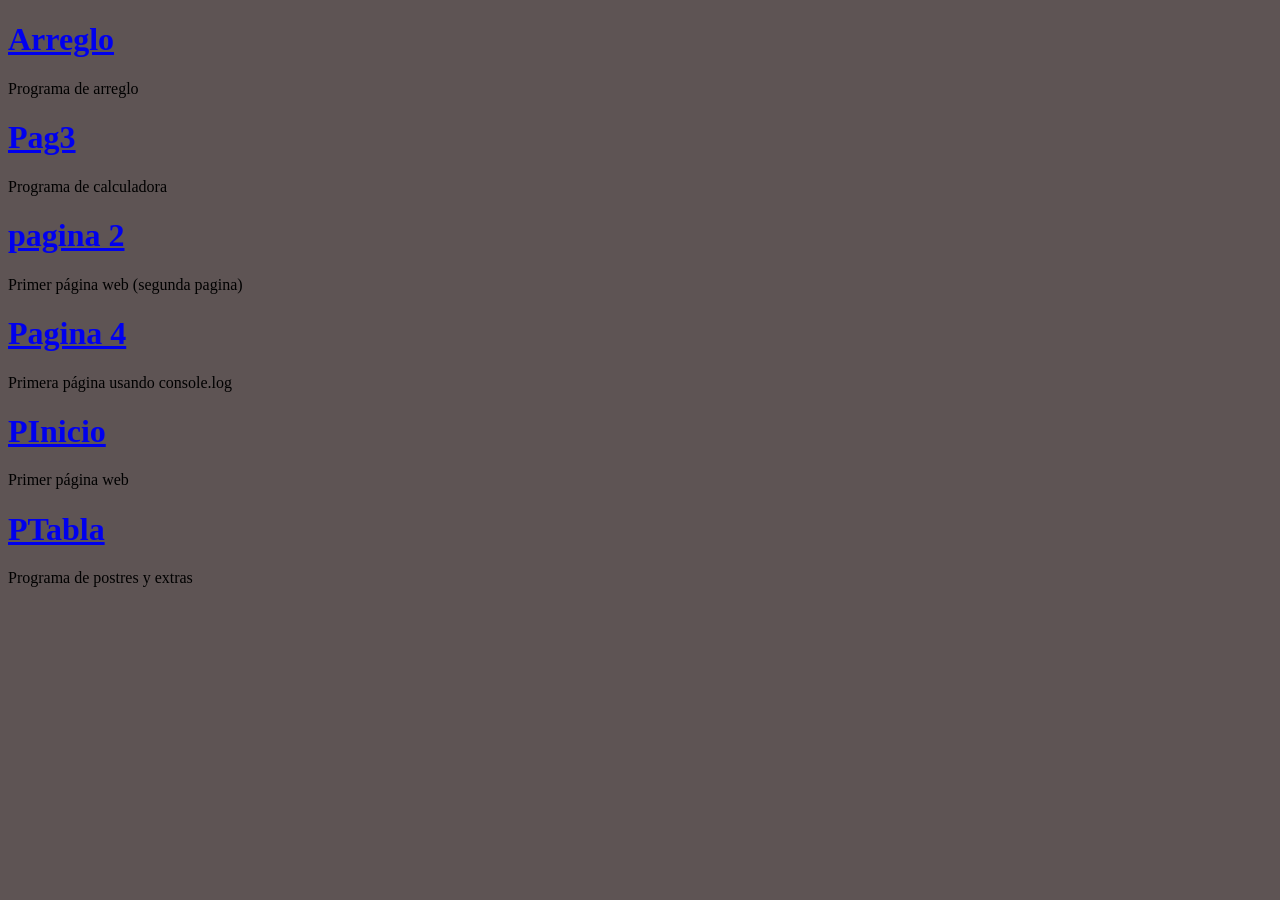
<file: index.html>
<!DOCTYPE html>
<html lang="en">
<head>
    <meta charset="UTF-8">
    <meta name="viewport" content="width=device-width, initial-scale=1.0">
    <title>Pagina web</title>
    <style>
        body{
            background: rgb(94, 84, 84);
        }
    </style>
</head>
<body>
    <div>
    <h1><a href="html/arreglo.html">Arreglo</a></h1>
    <p>Programa de arreglo</p>
</div>
<div>
    <h1><a href="html/pag3.html">Pag3</a></h1>
    <p>Programa de calculadora</p>
</div>
<div>
    <h1><a href="html/pagina%202.html">pagina 2</a></h1>
    <p>Primer página web (segunda pagina)</p>
</div>
<div>
    <h1><a href="html/pagina4.html">Pagina 4</a></h1>
    <p>Primera página usando console.log</p>
</div>
<div>
    <h1><a href="html/pinicio.html">PInicio</a></h1>
    <p>Primer página web</p>
</div>
<div>
    <h1><a href="html/ptabla.html">PTabla</a></h1>
    <p>Programa de postres y extras</p>
</div>

</body>
</html>
</file>
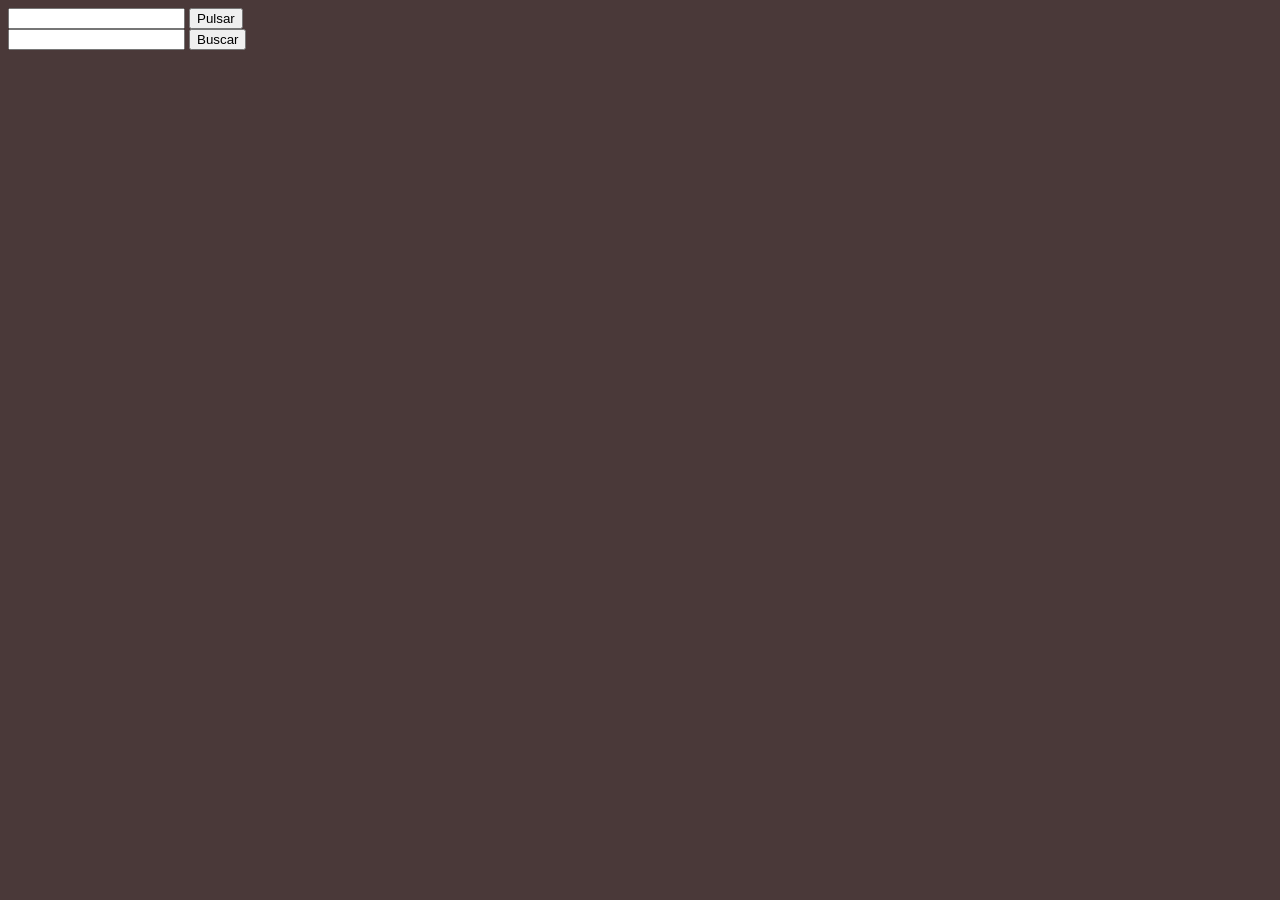
<file: html/Arreglo.html>
<!DOCTYPE html>
<html lang="en">
<head>
    <meta charset="UTF-8">
    <meta name="viewport" content="width=device-width, initial-scale=1.0">
    <title>Document</title>
</head>
<style>
    body{
        background-color: rgb(74, 57, 57);
    }
</style>
<body>
    
    <form action="" id="Form1">
        <input type="text" name="dato1" id="dato1">

        <button type="submit">Pulsar</button>
    </form>
   
    <form action="" id="Form2">
        <input type="text" name="dato2" id="dato2">
        
        <button type="submit">Buscar</button>
    </form>

<script src="../js/carreglo.js"></script>

</body>
</html>
</file>
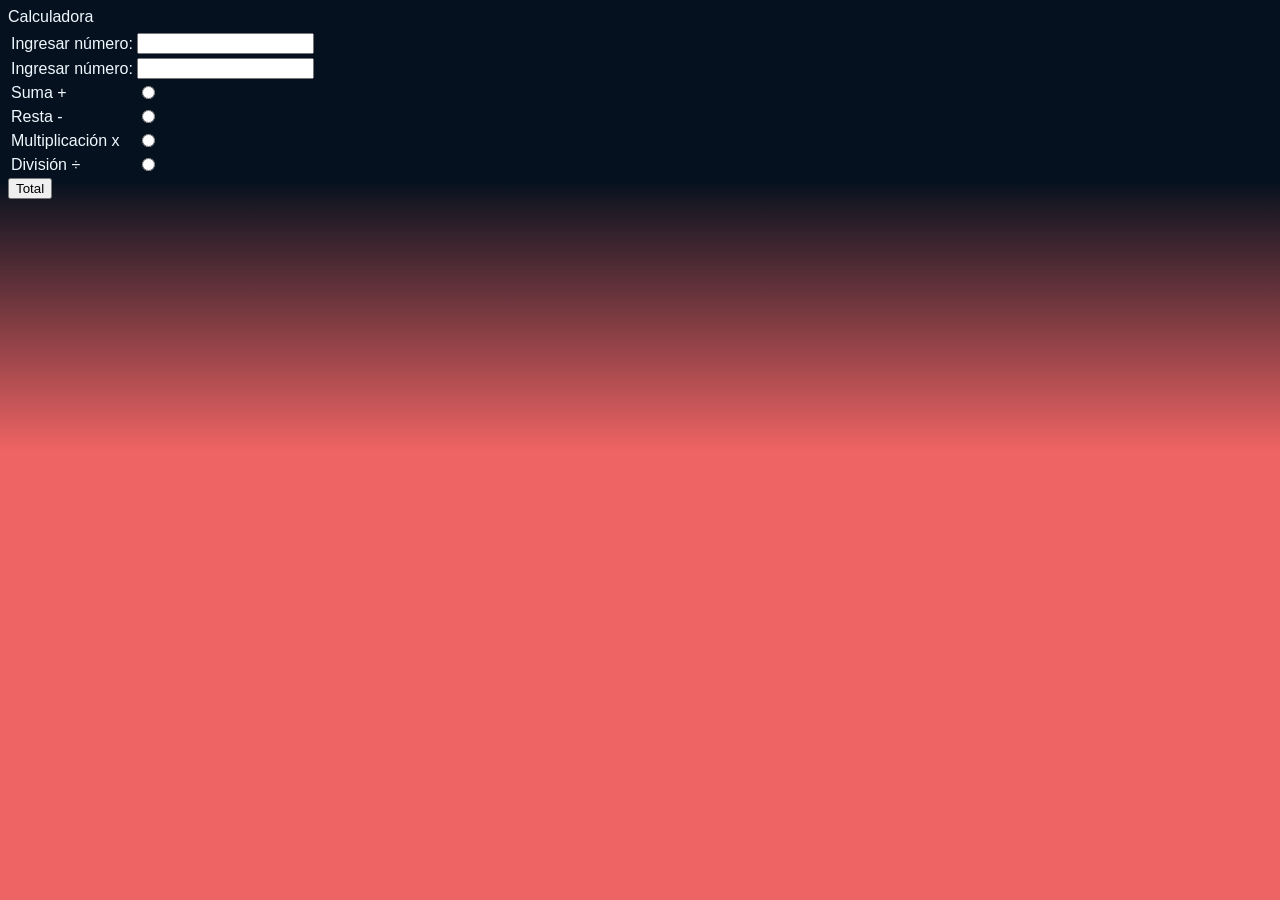
<file: html/Pag3.html>
<!DOCTYPE html>
<html lang="en">
<head>
    <meta charset="UTF-8">
    <meta name="viewport" content="width=device-width, initial-scale=1.0">
    <title>Calculando</title>

    <link rel="stylesheet" href="../css/estiloP3.css">

</head>
<body>
    <table>
        <thead><td></td>Calculadora<td></td></thead>

        <tbody>
            <tr><td>Ingresar número:</td><td><input type="text" id="num1"></td> </tr>
            <tr><td>Ingresar número:</td><td><input type="text" id="num2"></td> </tr>

            <tr><td>Suma +</td><td><input type="radio" name="operacion" value="suma"></td></tr>
            <tr><td>Resta -</td><td><input type="radio" name="operacion" value="resta"></td></tr>
            <tr><td>Multiplicación x</td><td><input type="radio" name="operacion" value="multiplicacion"></td></tr>
            <tr><td>División ÷</td><td><input type="radio" name="operacion" value="division"></td></tr>
        </tbody>

    </table>
    <button id="Boton3" onclick="Calculando()">Total</button>
    <script src="../js/Script2.js"></script>
</body>
</html>
</file>
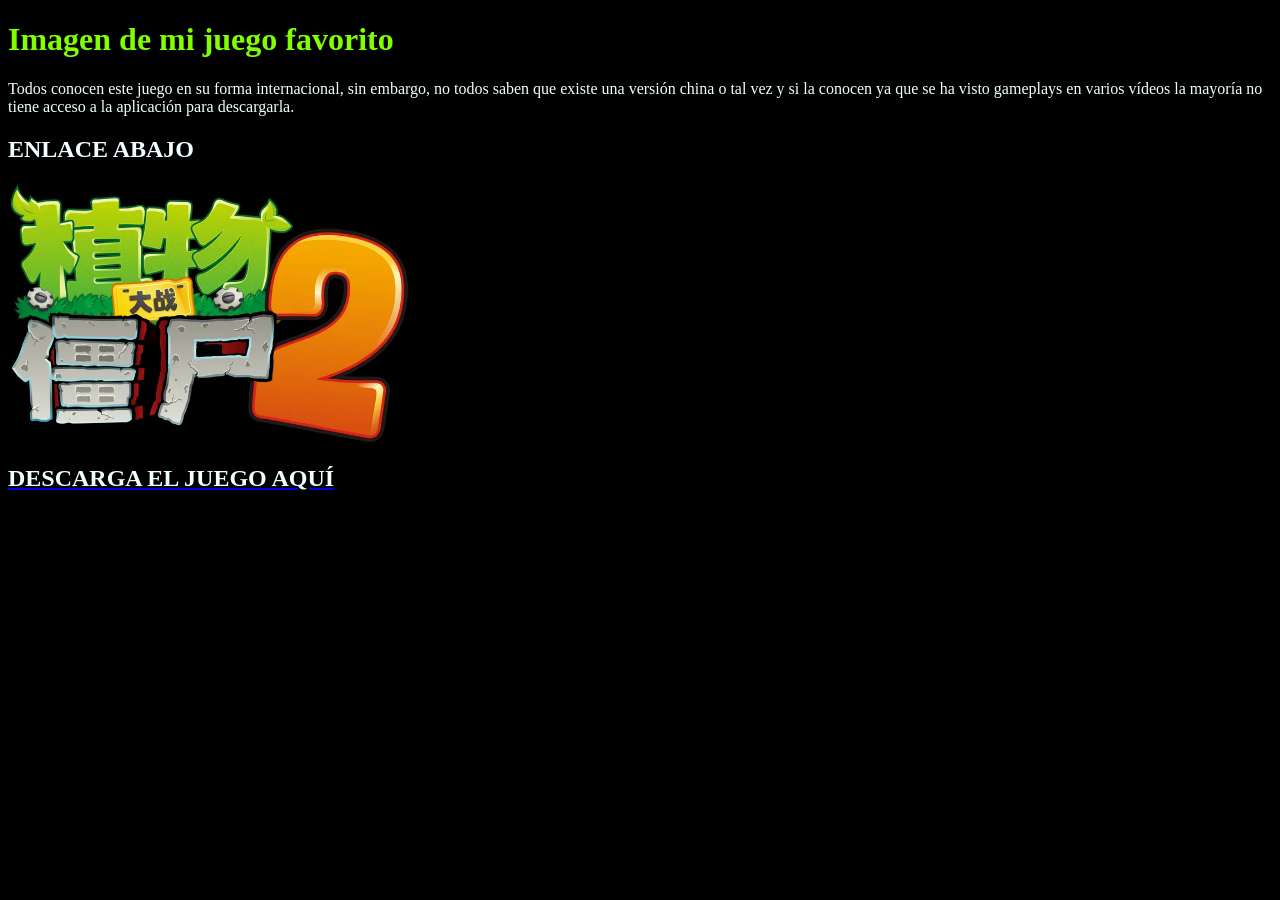
<file: html/pagina 2.html>
<!DOCTYPE html>
<html lang="en">
<head>
    <meta charset="UTF-8">
    <meta name="viewport" content="width=device-width, initial-scale=1.0">
    <title>Pagina 2</title>
</head>
 <style>
    body{
        background-color: black;
    }
    h1{
        color: chartreuse;
    }
    h2{
        color:azure ;
    }
    p{
        color: azure;
    }
 </style>
<body>
    <h1>Imagen de mi juego favorito</h1>
    <p>Todos conocen este juego en su forma internacional, sin embargo, no todos saben que existe una versión china o tal vez y si la conocen ya que se ha visto gameplays en varios vídeos
        la mayoría no tiene acceso a la aplicación para descargarla. </p>
        <h2>ENLACE ABAJO</h2>
    <img src="../img/logo2c.webp" alt="" width="400">
    <a href="https://www.mediafire.com/file/3wjijppzdrlerc5/PvZ2C_4.0.1%2528Xavi%2529.apk/file"><h2>DESCARGA EL JUEGO AQUÍ</h2></a>
</body>
</html>
</file>
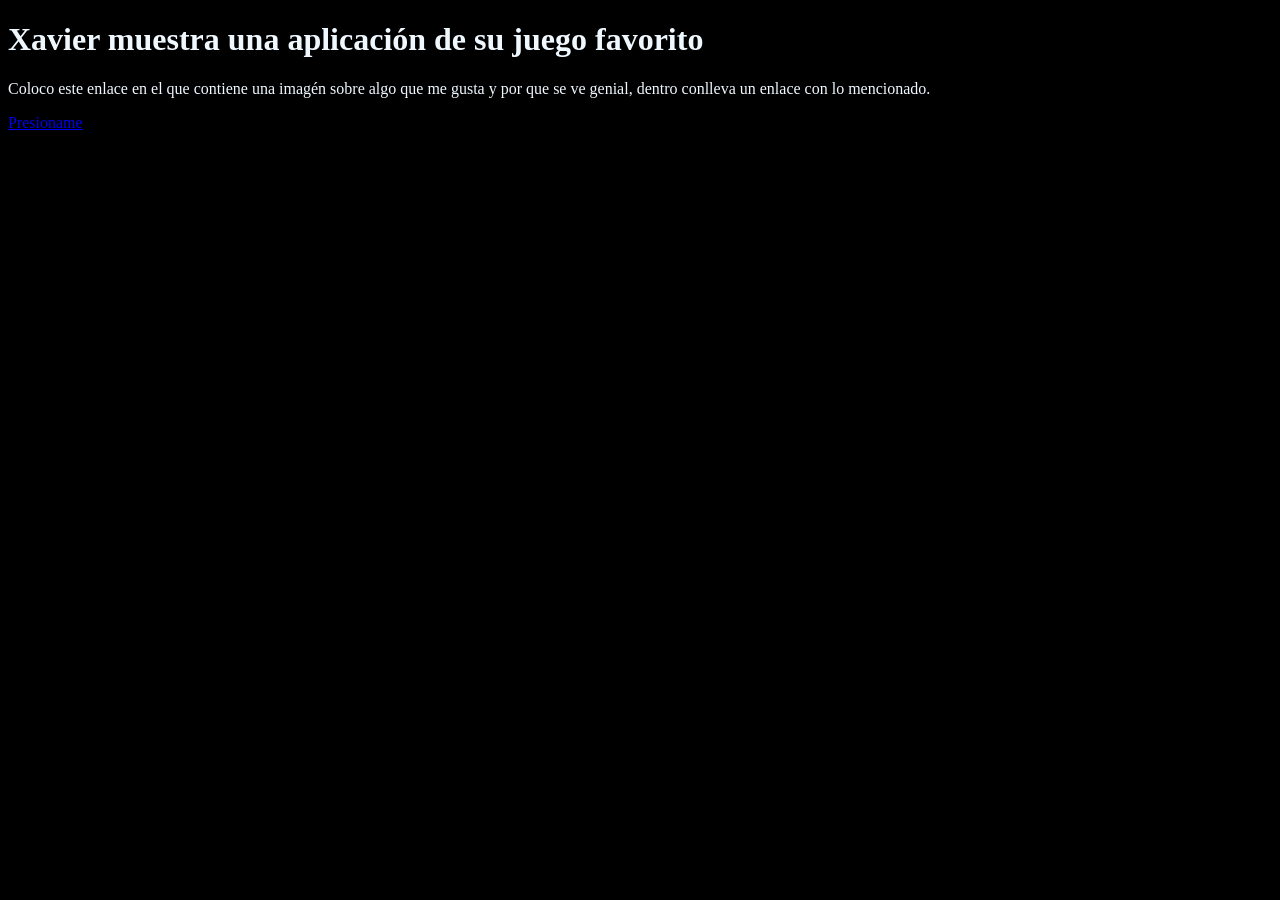
<file: html/PInicio.html>
<!DOCTYPE html>
<html lang="en">
<head>
    <meta charset="UTF-8">
    <meta name="viewport" content="width=device-width, initial-scale=1.0">
    <title>Pagina de prueba</title>
</head>
<style>
    h1{
        color: blueviolet;
    }
    h1{
        color: aliceblue;
    }
    p{
        color: aliceblue;
    }
    body{
        background-color: black;
    }
</style>
<body>
    <h1>Xavier muestra una aplicación de su juego favorito</h1>
    <p>Coloco este enlace en el que contiene una imagén sobre algo que me gusta
        y por que se ve genial, dentro conlleva un enlace con lo mencionado. </p>
    <a href="../pagina 2.html">Presioname</a>
</body>
</html>
</file>
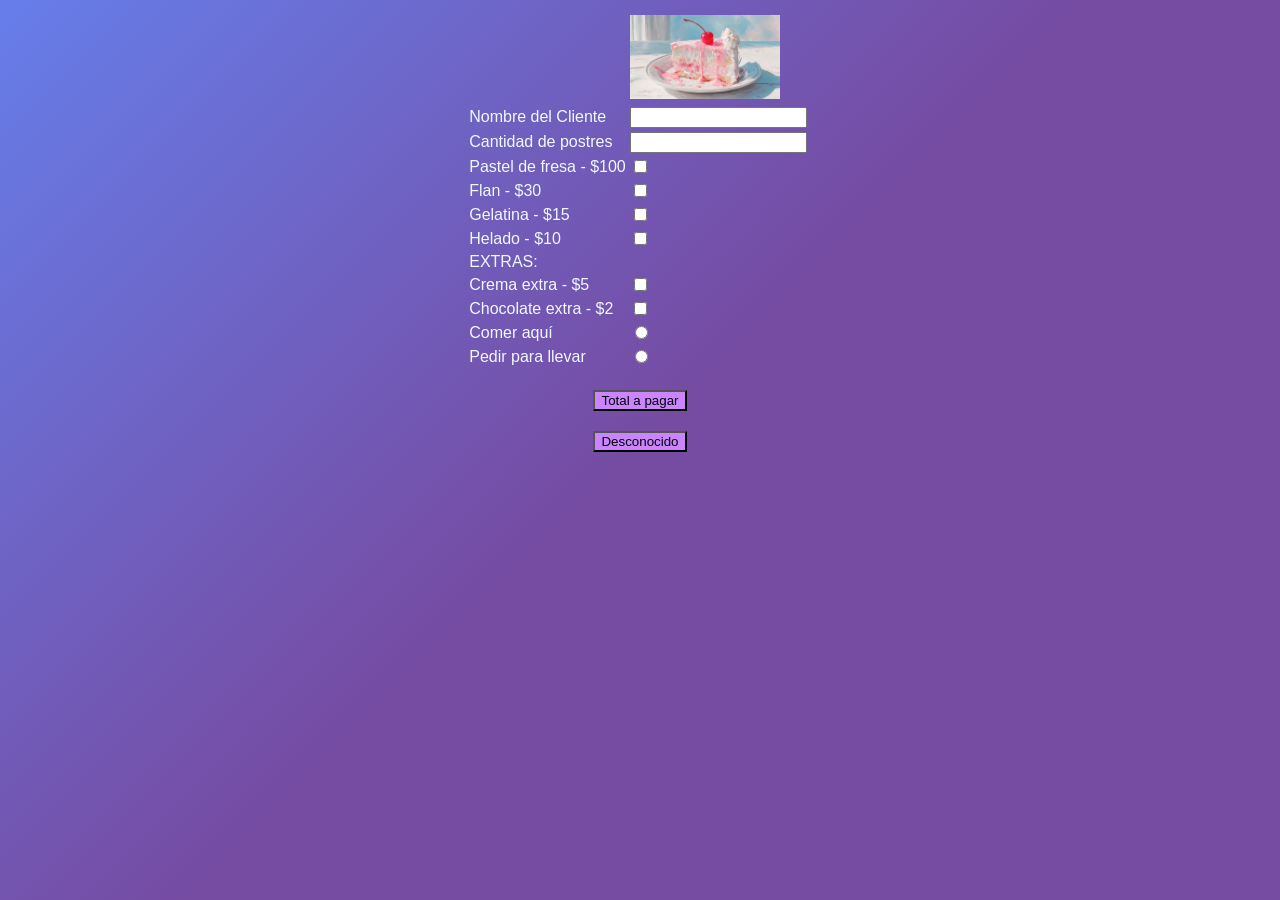
<file: html/PTabla.html>
<!DOCTYPE html>
<html lang="en">
<head>
    <meta charset="UTF-8">
    <meta name="viewport" content="width=device-width, initial-scale=1.0">
    <title>Testeando...</title>

<link rel="stylesheet" href="../css/estilo.css">

</head>
<body>
    <table id="Tabla1" name="tabla1" border="0"> 
        <thead>
            <th></th><th></th><th></th>
        </thead>

        <tbody>
            <tr><td></td><td><img src="../img/pastel.webp" alt="" class="avatar" width="150"></td><td></td></tr>
            <tr><td>Nombre del Cliente</td><td><input type="text" id="cliente"></td> </tr>
            <tr><td>Cantidad de postres</td><td><input type="text" id="cantidad"></td> </tr>

            <tr><td>Pastel de fresa - $100</td><td><input type="checkbox" name="postre" value="100"></td></tr>
            <tr><td>Flan - $30</td><td><input type="checkbox" name="postre" value="30"></td></tr>
            <tr><td>Gelatina - $15</td><td><input type="checkbox" name="postre" value="15"></td></tr>
            <tr><td>Helado - $10</td><td><input type="checkbox" name="postre" value="10"></td></tr>
            <tr><td>EXTRAS:</td></tr>
            <tr><td>Crema extra - $5</td><td><input type="checkbox" name="extra" value="5"></td></tr>
            <tr><td>Chocolate extra - $2</td><td><input type="checkbox" name="extra" value="2"></td></tr>

            <tr><td>Comer aquí</td><td><input type="radio" name="entrega" value="Llevar"></td></tr>
            <tr><td>Pedir para llevar</td><td><input type="radio" name="entrega" value="Comer aquí"></td></tr>
            
        </tbody>

    </table>
        <button id="Boton" onclick="Calculando()">Total a pagar</button>
        <button id="Boton2">Desconocido</button>
</body>

<script src="../js/miscript.js"></script>

</html>
</file>
<file: css/estiloP3.css>
body{
        background: linear-gradient(180deg, #05111e 20%, #ee6363 50%);
        background-attachment: fixed;
        color: aliceblue;
        font-family: Arial, Helvetica, sans-serif;
    }
</file>
<file: css/estilo.css>
body{
        background: linear-gradient(135deg, #667eea 0%, #764ba2 50%);
        background-attachment: fixed;
        color: aliceblue;
        font-family: Arial, Helvetica, sans-serif;
    }
    table{
        margin: 0 auto;
    }
    button{
        display: block;
        margin: 20px auto;
        background-color:rgb(201, 132, 254);
        border: 4;
        font-family: Arial, Helvetica, sans-serif;
    }
</file>
